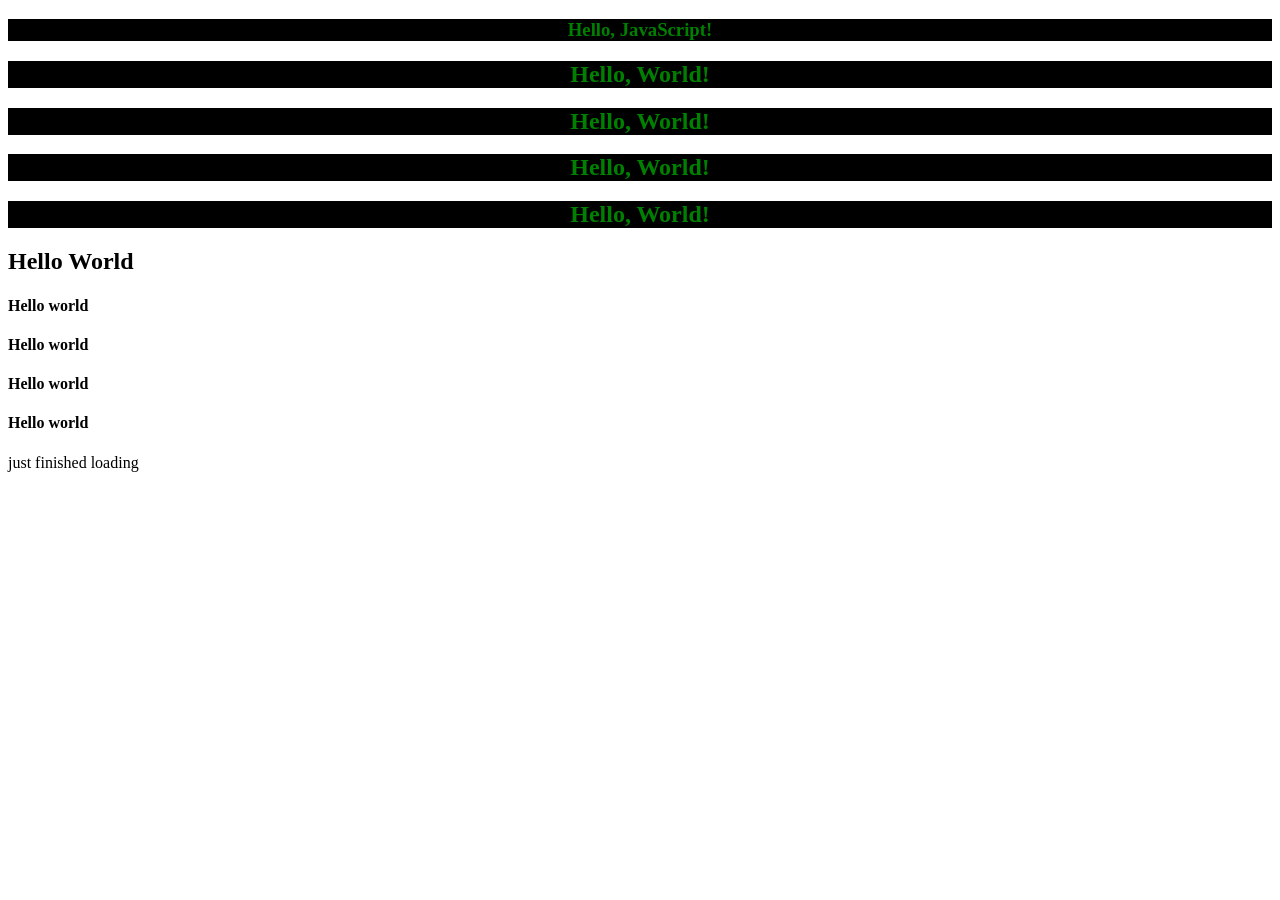
<file: index.html>
<!DOCTYPE html>
<html lang="en">
<head>
    <meta charset="UTF-8">
    <meta name="viewport" content="width=device-width, initial-scale=1.0">
    <title>Document</title>
</head>
<body>
    <h3 id="demo">Hello, World</h3>
    <h2 id="demo">Hello, World!</h2>
    <h2 id="demo">Hello, World!</h2>
    <h2 id="demo">Hello, World!</h2>
    <h2 id="demo">Hello, World!</h2>
     <h2 class="number">Hello World</h2>
     <h4 class="number">Hello world</h4>
     <h4 class="number">Hello world</h4>
     <h4 class="number">Hello world</h4>
     <h4 class="number">Hello world</h4>

</body>
<script src="index.js"></script>
<script>
    // document.getElementById("demo").innerHTML = "Hello, JavaScript!";
    // document.getElementById("demo").innerText = "Hello, JavaScript!";
    document.getElementById("demo").textContent = "Hello, JavaScript!";
    document.write("just finished loading");
</script>
</html>
</file>
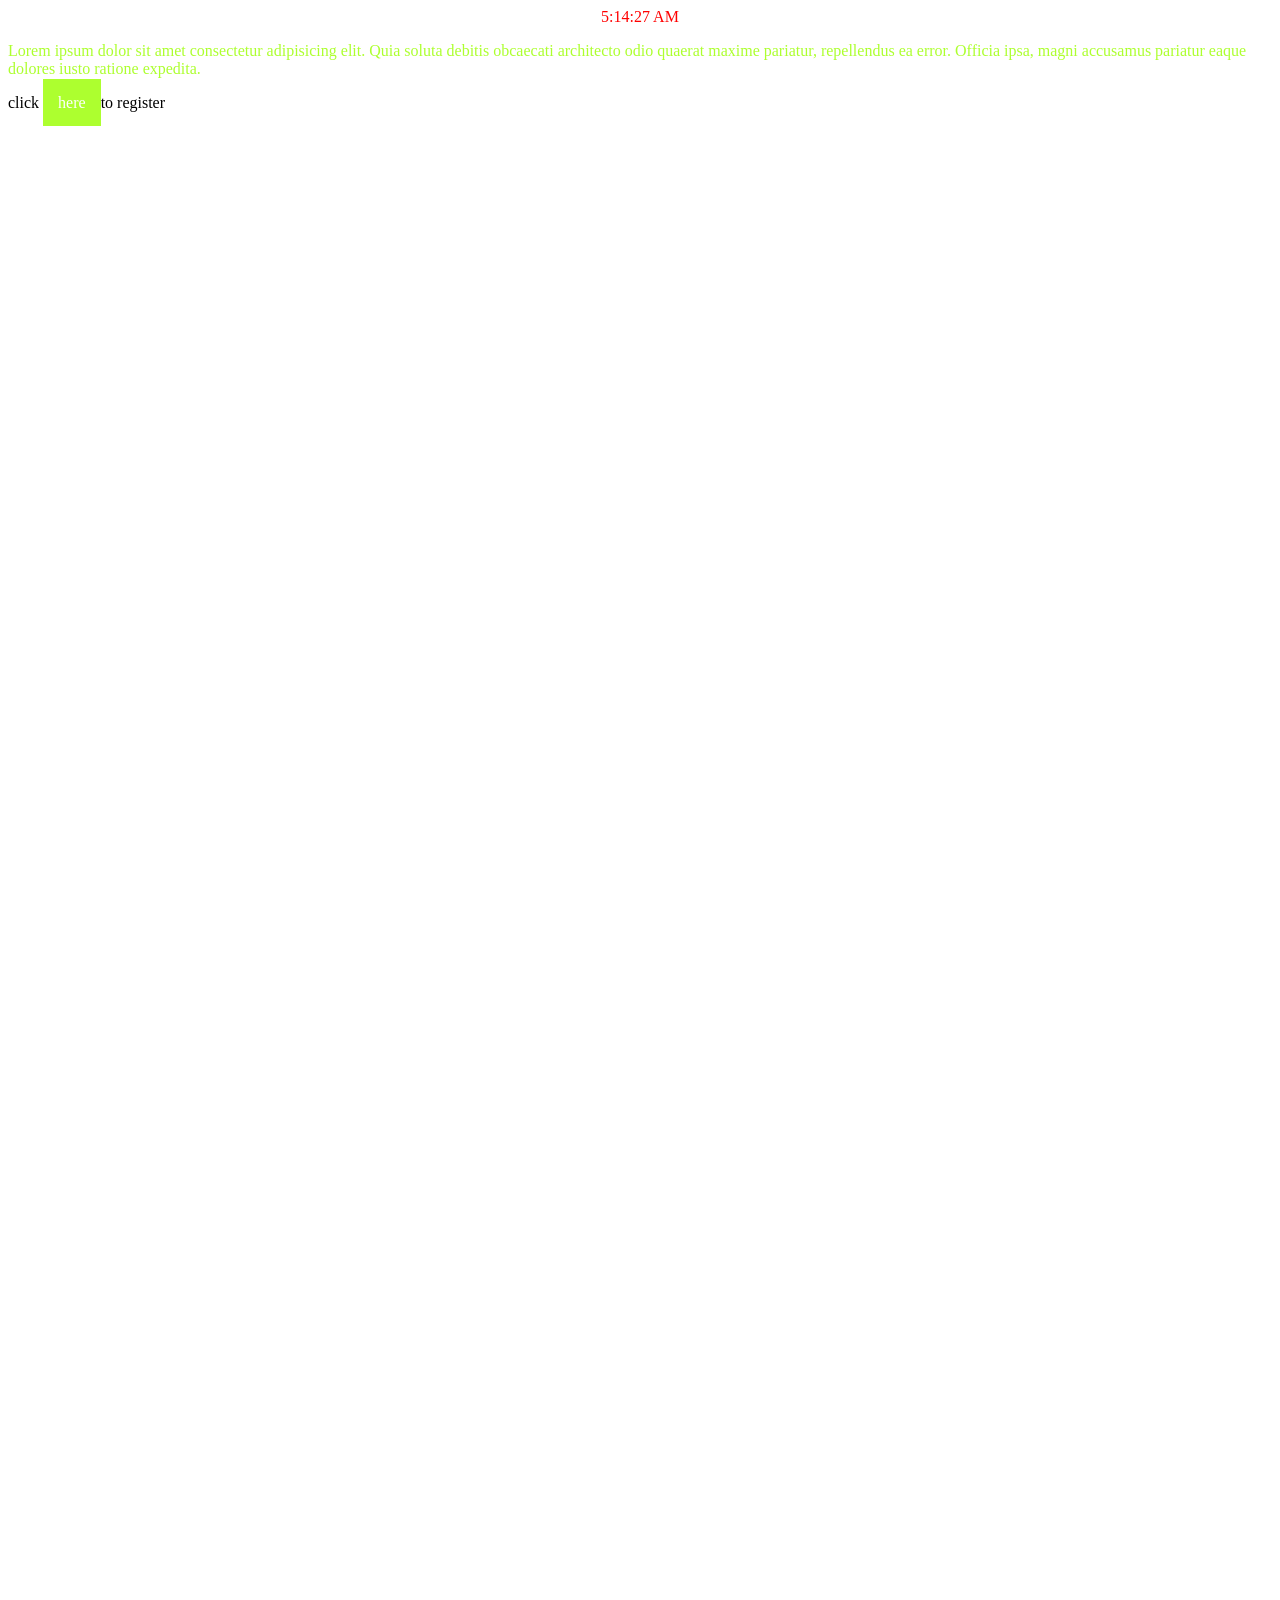
<file: demo.html>
<!DOCTYPE html>
<html lang="en">

<head>
    <meta charset="UTF-8">
    <meta name="viewport" content="width=device-width, initial-scale=1.0">
    <title>Document</title>
    <style>
        .topbtn {
            background-color: red;
            padding: 10px;
            border-radius: 20px;
            color: white;
            position: fixed;
            bottom: 20px;
            right: 20px;
            z-index: 5;
            cursor: pointer;
            transform: 2s ease;
            display: none;
        }

        body {
            height: 4000px;
        }
        #demo {
            text-align: center;
            color: red;
        }
        
    </style>
</head>

<body>
    <div id="demo"></div>
    <div id="main">
        <p style="color: greenyellow;">Lorem ipsum dolor sit amet consectetur adipisicing elit. Quia soluta debitis
            obcaecati architecto odio quaerat maxime pariatur, repellendus ea error. Officia ipsa, magni accusamus
            pariatur eaque dolores iusto ratione expedita.
        <p>click <span style="background-color: greenyellow; color: white; padding: 15px;" id="register">here</span>to
            register</p>
        </p>
    </div>
    <div id="main2">
        <p style="color: red;">Lorem ipsum dolor sit amet consectetur adipisicing elit. Quia soluta debitis obcaecati
            architecto odio quaerat maxime pariatur, repellendus ea error. Officia ipsa, magni accusamus pariatur eaque
            dolores iusto ratione expedita.
        <p>click <span style="background-color: red; color: white; padding: 15px;" id="login">here</span>to login</p>
        </p>
    </div>

    <p class="topbtn"></p>

</body>
<script>

setInterval( () => {
    const time = new Date();
    document.getElementById("demo").innerHTML = time.toLocaleTimeString();

}, 1000)




    const firstDiv = document.getElementById("main");
    const secondDiv = document.getElementById("main2");
    const register = document.getElementById("register");
    const login = document.getElementById("login");

    secondDiv.style.display = "none";

    register.addEventListener("click", function () {
        firstDiv.style.display = "none";
        secondDiv.style.display = "block";
    });


    login.addEventListener("click", function () {
        secondDiv.style.display = "none";
        firstDiv.style.display = "block";
    })

    // scroll to the top 
    let topbtn = document.querySelector(".topbtn");

    window.addEventListener("scroll", function () {
        if (document.body.scrollTop > 200 || document.documentElement.scrollTop > 200) {
            topbtn.style.display = "block";
        } else {
            topbtn.style.display = "none";
        }
    })

    // move to the top 
    topbtn.addEventListener("click", function () {
        window.scrollTo({
            top:0,
            behavior: "smooth"
        });
    });
</script>

</html>
</file>
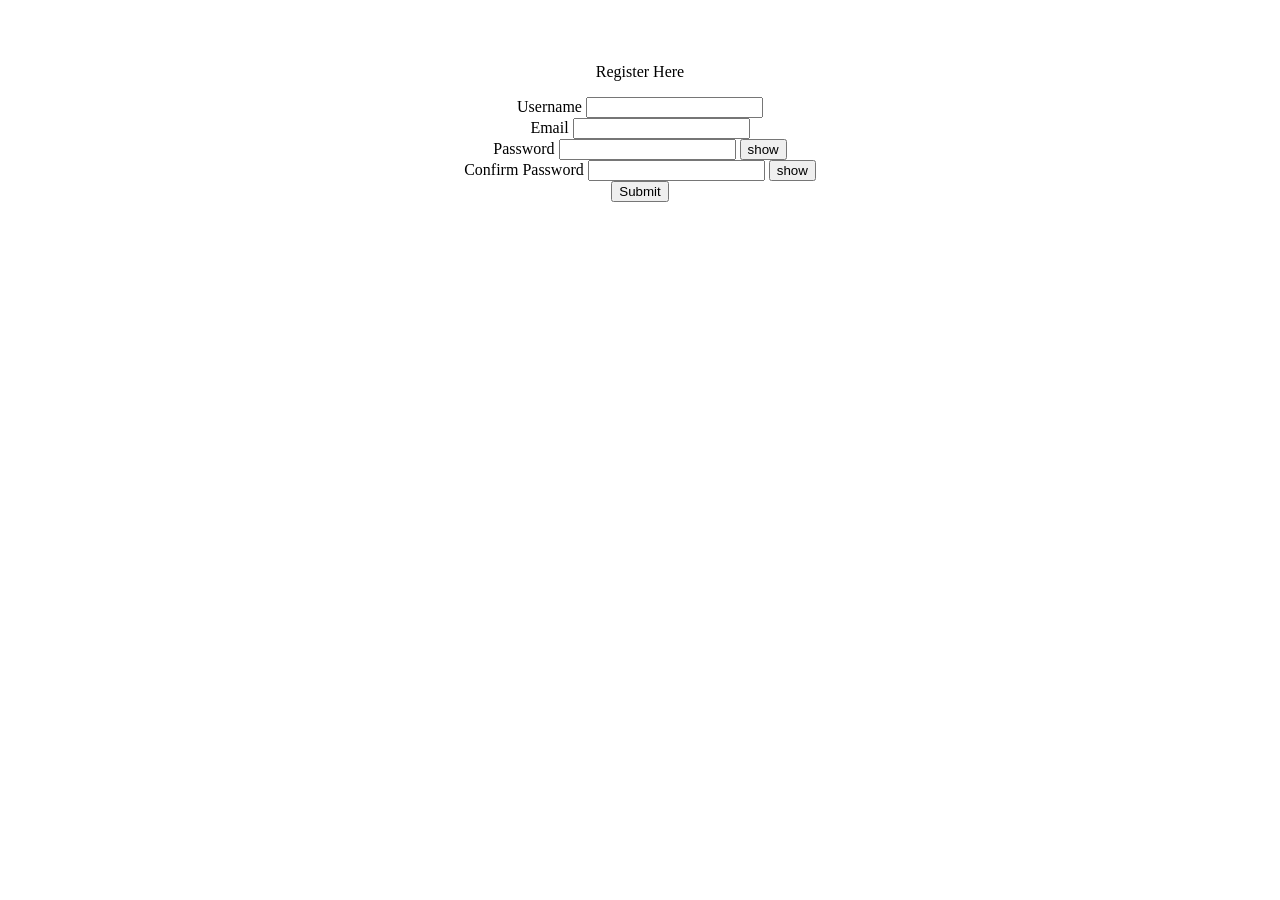
<file: form.html>
<!DOCTYPE html>
<html lang="en">

<head>
    <meta charset="UTF-8">
    <meta name="viewport" content="width=device-width, initial-scale=1.0">
    <title>Registration Form</title>
</head>

<body>
    <p style="text-align: center; margin-top: 5%;">Register Here</p>
    <center>
        <form action="#">
            <div>
                <label for="">Username</label>
                <input type="text" id="username">
            </div>
            <div>
                <label for="">Email</label>
                <input type="text" id="email">
            </div>
            <div>
                <label for="">Password</label>
                <input type="password" id="password">
                <button id="show1">show</button>
            </div>
            <div>
                <label for="">Confirm Password</label>
                <input type="password" id="confirm-password">
                <button id="show2">show</button>
            </div>
            <div>
                <div id="msg" style="color: red;"></div>
                <button id="submit">Submit</button>
            </div>
        </form>
    </center>

</body>
<script>
    const formm = document.querySelector("form");
    if (formm) {
        formm.addEventListener("submit", (event) => {
            event.preventDefault();

            const userName = document.getElementById("username").value;
            const email = document.getElementById("email").value;
            const pass = document.getElementById("password").value;
            const conPass = document.getElementById("confirm-password").value;
            const msg = document.getElementById("msg");
            const btn = document.getElementById("submit");

            btn.innerHtml = "processing...";
            btn.disabled = true;

            if (!userName) {
                msg.innerHTML = "Usename field is required";
                btn.innerHTML = "submit";
                btn.disabled = false;
                return;
            }
            if (email == "" || email == null) {
                msg.innerHTML = "Email field is required";
                btn.innerHTML = "submit";
                btn.disabled = false;
                return
            }
            if (email.indexOf("@") < 0) {
                msg.innerHTML = "please enter a correct email address";
                btn.innerHTML = "submit";
                btn.disabled = false;
                return
            }
            if (!pass) {
                msg.innerHTML = "password field is required";
                btn.innerHTML = "submit";
                btn.disabled = false;
                return;
            }

            if (!conPass) {
                msg.innerHTML = "Confirm Password field is required"
                btn.innerHTML = "submit";
                btn.disabled = false;
                return
            }


            if (pass != conPass) {
                msg.innerHTML = "password and confirm password do not match"
                btn.innerHTML = "submit";
                btn.disabled = false;
                return
            }

        })
    }

    // note password visible

    let show1 = document.getElementById("show1");
    show1.addEventListener("click", () => {
        let passwordField = document.getElementById("password");
        let check = passwordField.getAttribute("type");
        if (check == "password") {
            passwordField.setAttribute("type", "text");
            show1.innerHTML = "hide";
        } else {
            passwordField.setAttribute("type", "password");
            show1.innerHTML = "show";
        }
    })

    let show2 = document.getElementById("show2");
    show2.addEventListener("click", () => {
        let passwordField = document.getElementById("confirm-password");
        let check = passwordField.getAttribute("type");
        if (check == "password") {
            passwordField.setAttribute("type", "text");
            show2.innerHTML = "hide";
        } else {
            passwordField.setAttribute("type", "password");
            show2.innerHTML = "show";
        }
    })


</script>

</html>
</file>
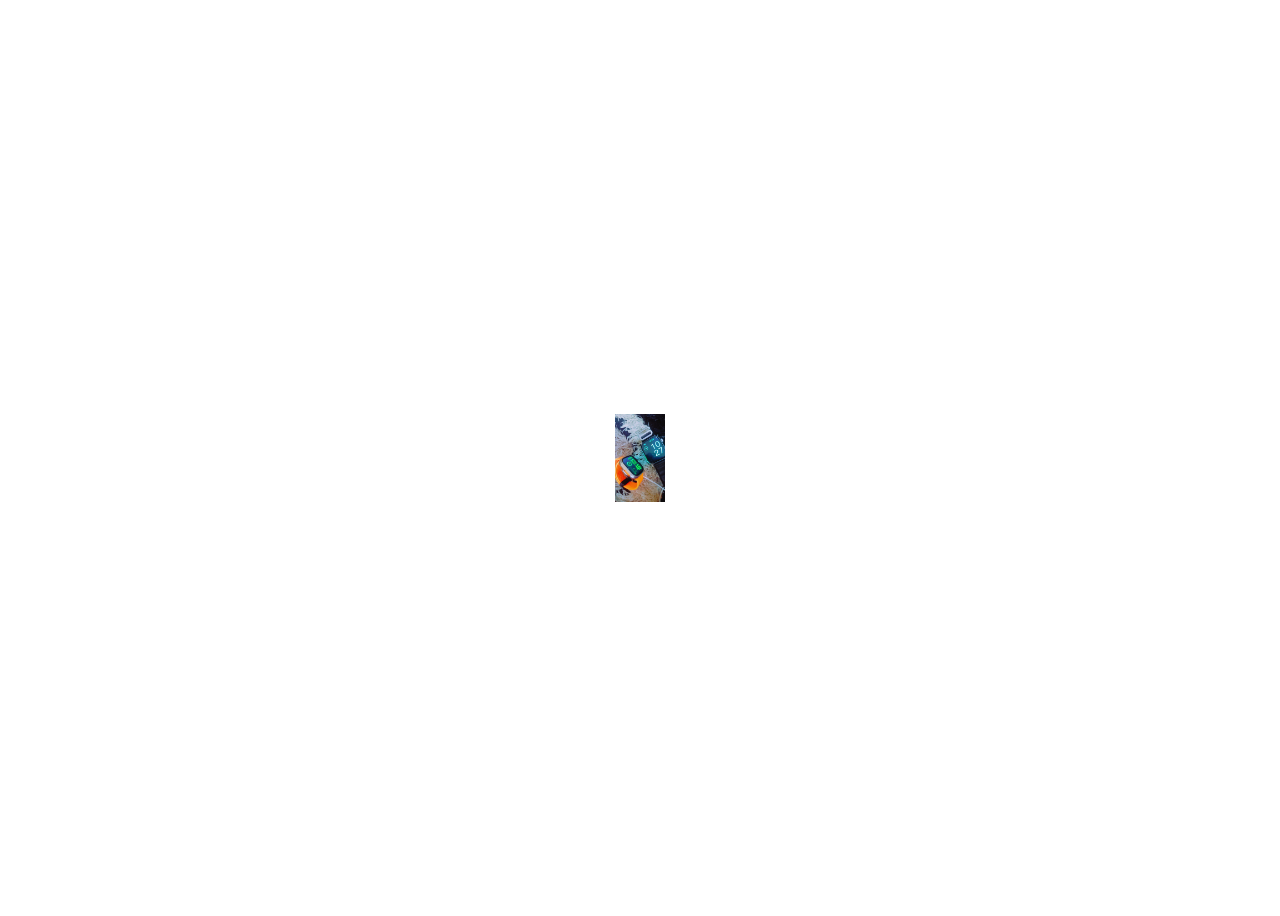
<file: preloader.html>
<!DOCTYPE html>
<html lang="en">
<head>
   
    <title>preloader</title>
    <style>
        div {
            display: flex;
            justify-content: center;
            align-items: center;
            height: 100vh;

        }
        img {
            width: 50px;
            animation: preloader infinite 1s;
        }
        @keyframes preloader {
            0%, 100% {
                transform: scale(1);
            }
            50% {
                transform: scale(2);
            }
        }

    </style>
</head>
<body>
    <div>
        <img src="image/1734446365632.jpg" alt="">
    </div>
    
</body>
<script>
    setTimeout(() => {
        window.location.href = "index.html";
    }, 3000);
    </script>
</html>
</file>
